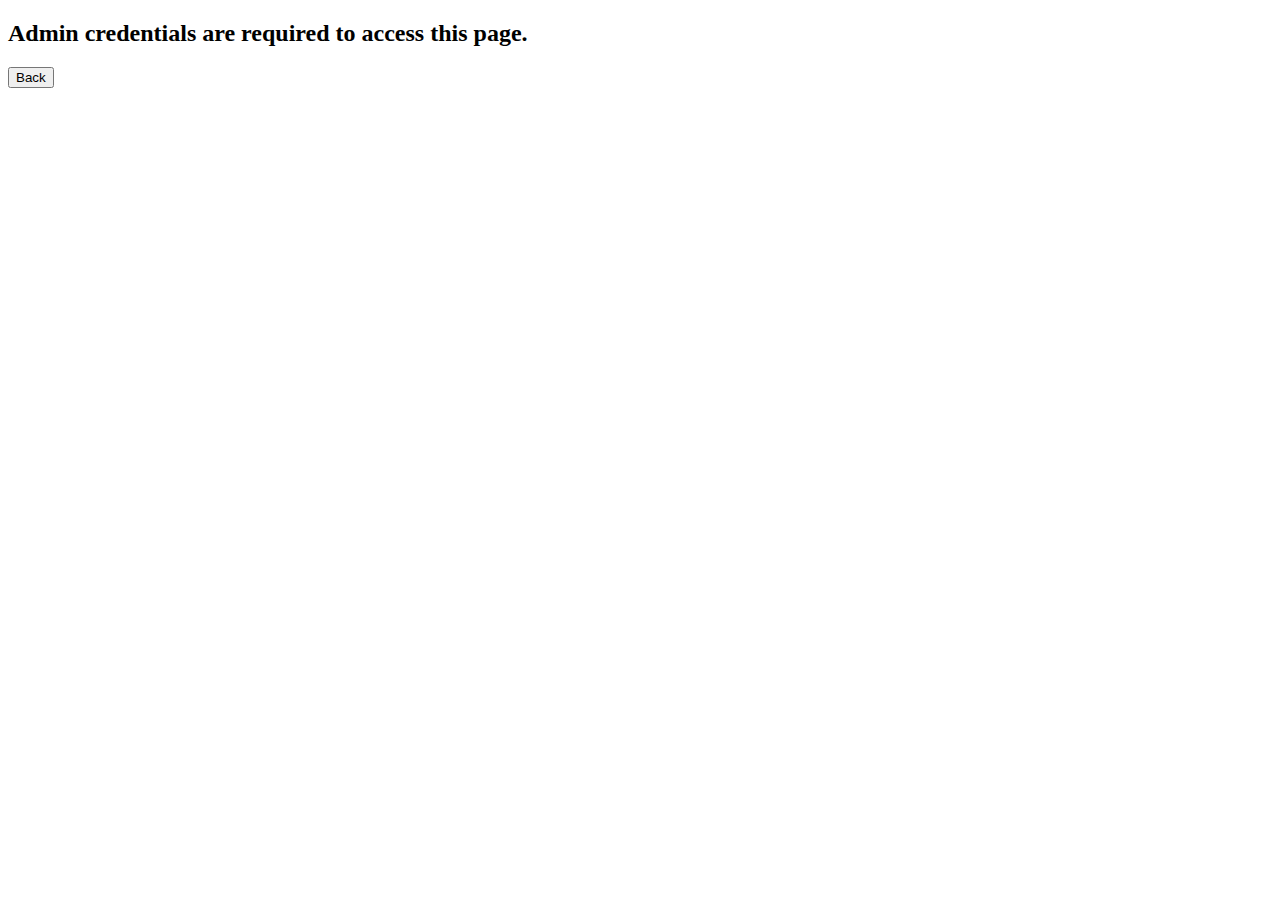
<file: UnauthorizedRequest.html>
﻿<!DOCTYPE html>
<html xmlns="http://www.w3.org/1999/xhtml">
<head>
    <title></title>
    <script>
    function goBack() {
        window.history.back()
    }
    </script>
</head>

<body>
    <h2>Admin credentials are required to access this page.</h2>
    <button onclick="goBack()">Back</button>
</body>
</html>
</file>
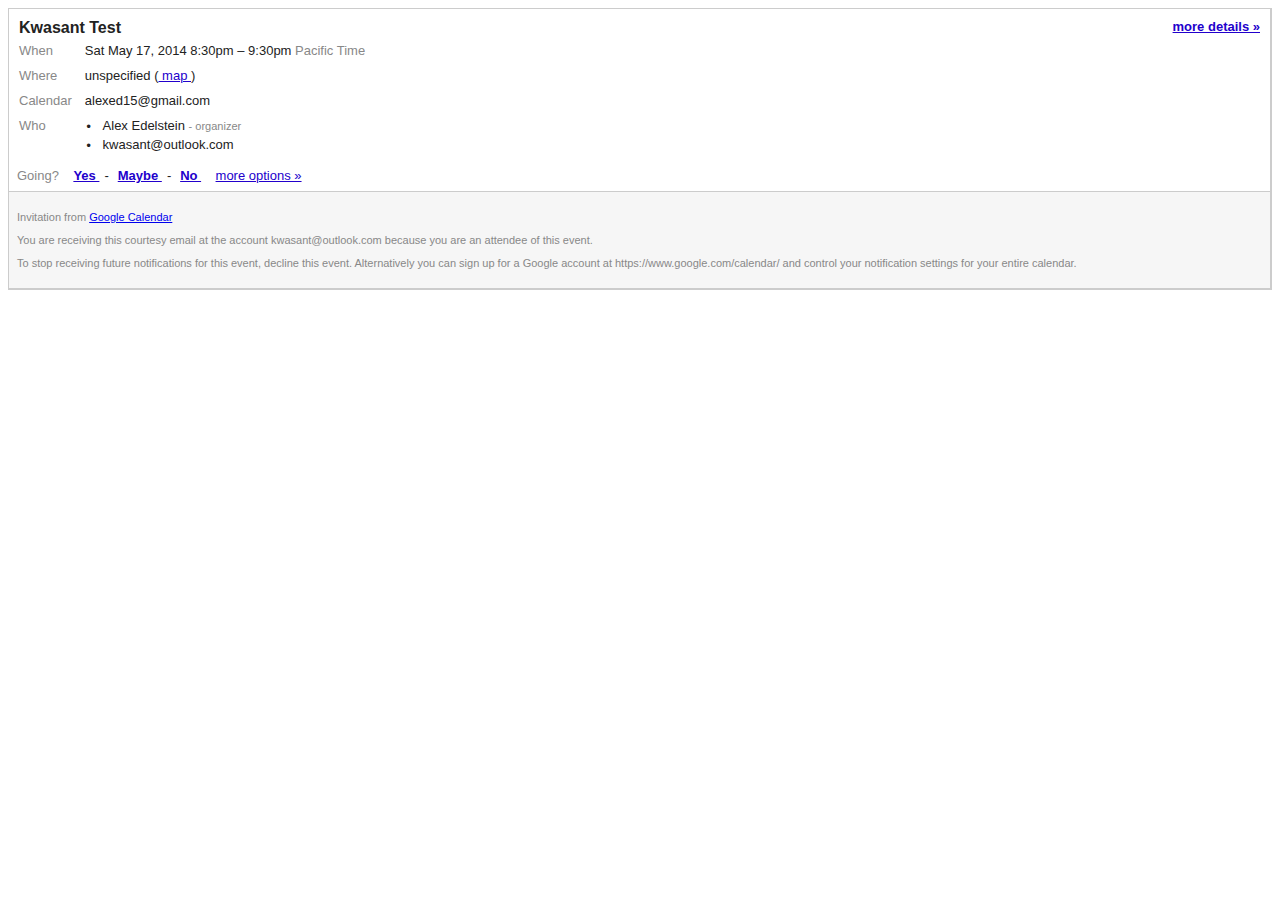
<file: Content/templates/googletemplate1.html>
﻿<!DOCTYPE html>
<html xmlns="http://www.w3.org/1999/xhtml">
<head>
    <title></title>
</head>
<body>
    <div style="">
        <table cellspacing="0" cellpadding="8" border="0" summary="" style="width:100%;font-family:Arial,Sans-serif;border:1px Solid #ccc;border-width:1px 2px 2px 1px;background-color:#fff;" itemscope itemtype="http://schema.org/Event">
            <tr>
                <td>
                    <meta itemprop="eventStatus" content="http://schema.org/EventScheduled" />
                    <div style="padding:2px">
                        <span itemprop="publisher" itemscope itemtype="http://schema.org/Organization">
                            <meta itemprop="name" content="Google Calendar" />
                        </span>
                        <meta itemprop="eventId/googleCalendar" content="7plq68uv2ufrc74gpb4t2o8g34" />
                        <div style="float:right;font-weight:bold;font-size:13px">
                            <a href="https://www.google.com/calendar/event?action=VIEW&amp;eid=N3BscTY4dXYydWZyYzc0Z3BiNHQybzhnMzQga3dhc2FudEBvdXRsb29rLmNvbQ&amp;tok=MTgjYWxleGVkMTVAZ21haWwuY29tMmRlZjBhN2ZiNWZjZDI0NTZkNDZiMTYxNDAwMmMyN2E2YjIzMDQ2Yw&amp;ctz=America/Los_Angeles&amp;hl=en" style="color:#20c;white-space:nowrap" itemprop="url">
                                more details &raquo;
                            </a>
                            <br>
                        </div>
                        <h3 style="padding:0 0 6px 0;margin:0;font-family:Arial,Sans-serif;font-size:16px;font-weight:bold;color:#222">
                            <span itemprop="name">
                                Kwasant Test
                            </span>
                        </h3>
                        <table cellpadding="0" cellspacing="0" border="0" summary="Event details">
                            <tr>
                                <td style="padding:0 1em 10px 0;font-family:Arial,Sans-serif;font-size:13px;color:#888;white-space:nowrap" valign="top">
                                    <div>
                                        <i style="font-style:normal">
                                            When
                                        </i>
                                    </div>
                                </td>
                                <td style="padding-bottom:10px;font-family:Arial,Sans-serif;font-size:13px;color:#222" valign="top">
                                    <time itemprop="startDate" datetime="20140518T033000Z">
                                    </time>
                                    <time itemprop="endDate" datetime="20140518T043000Z">
                                    </time>
                                    Sat May 17, 2014 8:30pm &ndash; 9:30pm <span style="color:#888">
                                        Pacific Time
                                    </span>
                                </td>
                            </tr>
                            <tr>
                                <td style="padding:0 1em 10px 0;font-family:Arial,Sans-serif;font-size:13px;color:#888;white-space:nowrap" valign="top">
                                    <div>
                                        <i style="font-style:normal">
                                            Where
                                        </i>
                                    </div>
                                </td>
                                <td style="padding-bottom:10px;font-family:Arial,Sans-serif;font-size:13px;color:#222" valign="top">
                                    <span itemprop="location" itemscope itemtype="http://schema.org/Place">
                                        <span itemprop="name">
                                            unspecified
                                        </span>
                                        <span dir="ltr">
                                            (<a href="http://maps.google.com/maps?q=fronm+gmail+standard&amp;hl=en" style="color:#20c;white-space:nowrap" target="_blank" itemprop="map">
                                                map
                                            </a>
                                            )
                                        </span>
                                    </span>
                                </td>
                            </tr>
                            <tr>
                                <td style="padding:0 1em 10px 0;font-family:Arial,Sans-serif;font-size:13px;color:#888;white-space:nowrap" valign="top">
                                    <div>
                                        <i style="font-style:normal">
                                            Calendar
                                        </i>
                                    </div>
                                </td>
                                <td style="padding-bottom:10px;font-family:Arial,Sans-serif;font-size:13px;color:#222" valign="top">
                                    alexed15@gmail.com
                                </td>
                            </tr>
                            <tr>
                                <td style="padding:0 1em 10px 0;font-family:Arial,Sans-serif;font-size:13px;color:#888;white-space:nowrap" valign="top">
                                    <div>
                                        <i style="font-style:normal">
                                            Who
                                        </i>
                                    </div>
                                </td>
                                <td style="padding-bottom:10px;font-family:Arial,Sans-serif;font-size:13px;color:#222" valign="top">
                                    <table cellspacing="0" cellpadding="0">
                                        <tr>
                                            <td style="padding-right:10px;font-family:Arial,Sans-serif;font-size:13px;color:#222">
                                                <span style="font-family:Courier New,monospace">
                                                    &#x2022;
                                                </span>
                                            </td>
                                            <td style="padding-right:10px;font-family:Arial,Sans-serif;font-size:13px;color:#222">
                                                <div>
                                                    <div style="margin:0 0 0.3em 0">
                                                        <span itemprop="attendee" itemscope itemtype="http://schema.org/Person">
                                                            <span itemprop="name">
                                                                Alex Edelstein
                                                            </span>
                                                            <meta itemprop="email" content="alexed15@gmail.com" />
                                                        </span>
                                                        <span style="font-size:11px;color:#888">
                                                            - organizer
                                                        </span>
                                                    </div>
                                                </div>
                                            </td>
                                        </tr>
                                        <tr>
                                            <td style="padding-right:10px;font-family:Arial,Sans-serif;font-size:13px;color:#222">
                                                <span style="font-family:Courier New,monospace">
                                                    &#x2022;
                                                </span>
                                            </td>
                                            <td style="padding-right:10px;font-family:Arial,Sans-serif;font-size:13px;color:#222">
                                                <div>
                                                    <div style="margin:0 0 0.3em 0">
                                                        <span itemprop="attendee" itemscope itemtype="http://schema.org/Person">
                                                            <span itemprop="name">
                                                                kwasant@outlook.com
                                                            </span>
                                                            <meta itemprop="email" content="kwasant@outlook.com" />
                                                        </span>
                                                    </div>
                                                </div>
                                            </td>
                                        </tr>
                                    </table>
                                </td>
                            </tr>
                        </table>
                    </div>
                    <p style="color:#222;font-size:13px;margin:0">
                        <span style="color:#888">
                            Going?&nbsp;&nbsp;&nbsp;
                        </span>
                        <wbr>
                        <strong>
                            <span itemprop="action" itemscope itemtype="http://schema.org/RsvpAction">
                                <meta itemprop="attendance" content="http://schema.org/RsvpAttendance/Yes" />
                                <span itemprop="handler" itemscope itemtype="http://schema.org/HttpActionHandler">
                                    <link itemprop="method" href="http://schema.org/HttpRequestMethod/GET" />
                                    <a href="https://www.google.com/calendar/event?action=RESPOND&amp;eid=N3BscTY4dXYydWZyYzc0Z3BiNHQybzhnMzQga3dhc2FudEBvdXRsb29rLmNvbQ&amp;rst=1&amp;tok=MTgjYWxleGVkMTVAZ21haWwuY29tMmRlZjBhN2ZiNWZjZDI0NTZkNDZiMTYxNDAwMmMyN2E2YjIzMDQ2Yw&amp;ctz=America/Los_Angeles&amp;hl=en" style="color:#20c;white-space:nowrap" itemprop="url">
                                        Yes
                                    </a>
                                </span>
                            </span>
                            <span style="margin:0 0.4em;font-weight:normal">
                                -
                            </span>
                            <span itemprop="action" itemscope itemtype="http://schema.org/RsvpAction">
                                <meta itemprop="attendance" content="http://schema.org/RsvpAttendance/Maybe" />
                                <span itemprop="handler" itemscope itemtype="http://schema.org/HttpActionHandler">
                                    <link itemprop="method" href="http://schema.org/HttpRequestMethod/GET" />
                                    <a href="https://www.google.com/calendar/event?action=RESPOND&amp;eid=N3BscTY4dXYydWZyYzc0Z3BiNHQybzhnMzQga3dhc2FudEBvdXRsb29rLmNvbQ&amp;rst=3&amp;tok=MTgjYWxleGVkMTVAZ21haWwuY29tMmRlZjBhN2ZiNWZjZDI0NTZkNDZiMTYxNDAwMmMyN2E2YjIzMDQ2Yw&amp;ctz=America/Los_Angeles&amp;hl=en" style="color:#20c;white-space:nowrap" itemprop="url">
                                        Maybe
                                    </a>
                                </span>
                            </span>
                            <span style="margin:0 0.4em;font-weight:normal">
                                -
                            </span>
                            <span itemprop="action" itemscope itemtype="http://schema.org/RsvpAction">
                                <meta itemprop="attendance" content="http://schema.org/RsvpAttendance/No" />
                                <span itemprop="handler" itemscope itemtype="http://schema.org/HttpActionHandler">
                                    <link itemprop="method" href="http://schema.org/HttpRequestMethod/GET" />
                                    <a href="https://www.google.com/calendar/event?action=RESPOND&amp;eid=N3BscTY4dXYydWZyYzc0Z3BiNHQybzhnMzQga3dhc2FudEBvdXRsb29rLmNvbQ&amp;rst=2&amp;tok=MTgjYWxleGVkMTVAZ21haWwuY29tMmRlZjBhN2ZiNWZjZDI0NTZkNDZiMTYxNDAwMmMyN2E2YjIzMDQ2Yw&amp;ctz=America/Los_Angeles&amp;hl=en" style="color:#20c;white-space:nowrap" itemprop="url">
                                        No
                                    </a>
                                </span>
                            </span>
                        </strong>
                        &nbsp;&nbsp;&nbsp;&nbsp;<wbr>
                        <a href="https://www.google.com/calendar/event?action=VIEW&amp;eid=N3BscTY4dXYydWZyYzc0Z3BiNHQybzhnMzQga3dhc2FudEBvdXRsb29rLmNvbQ&amp;tok=MTgjYWxleGVkMTVAZ21haWwuY29tMmRlZjBhN2ZiNWZjZDI0NTZkNDZiMTYxNDAwMmMyN2E2YjIzMDQ2Yw&amp;ctz=America/Los_Angeles&amp;hl=en" style="color:#20c;white-space:nowrap" itemprop="url">
                            more options &raquo;
                        </a>
                    </p>
                </td>
            </tr>
            <tr>
                <td style="background-color:#f6f6f6;color:#888;border-top:1px Solid #ccc;font-family:Arial,Sans-serif;font-size:11px">
                    <p>
                        Invitation from <a href="https://www.google.com/calendar/" target="_blank" style="">
                            Google Calendar
                        </a>
                    </p>
                    <p>
                        You are receiving this courtesy email at the account kwasant@outlook.com because you are an attendee of this event.
                    </p>
                    <p>
                        To stop receiving future notifications for this event, decline this event. Alternatively you can sign up for a Google account at https://www.google.com/calendar/ and control your notification settings for your entire calendar.
                    </p>
                </td>
            </tr>
        </table>
    </div>

</body>
</html>
</file>
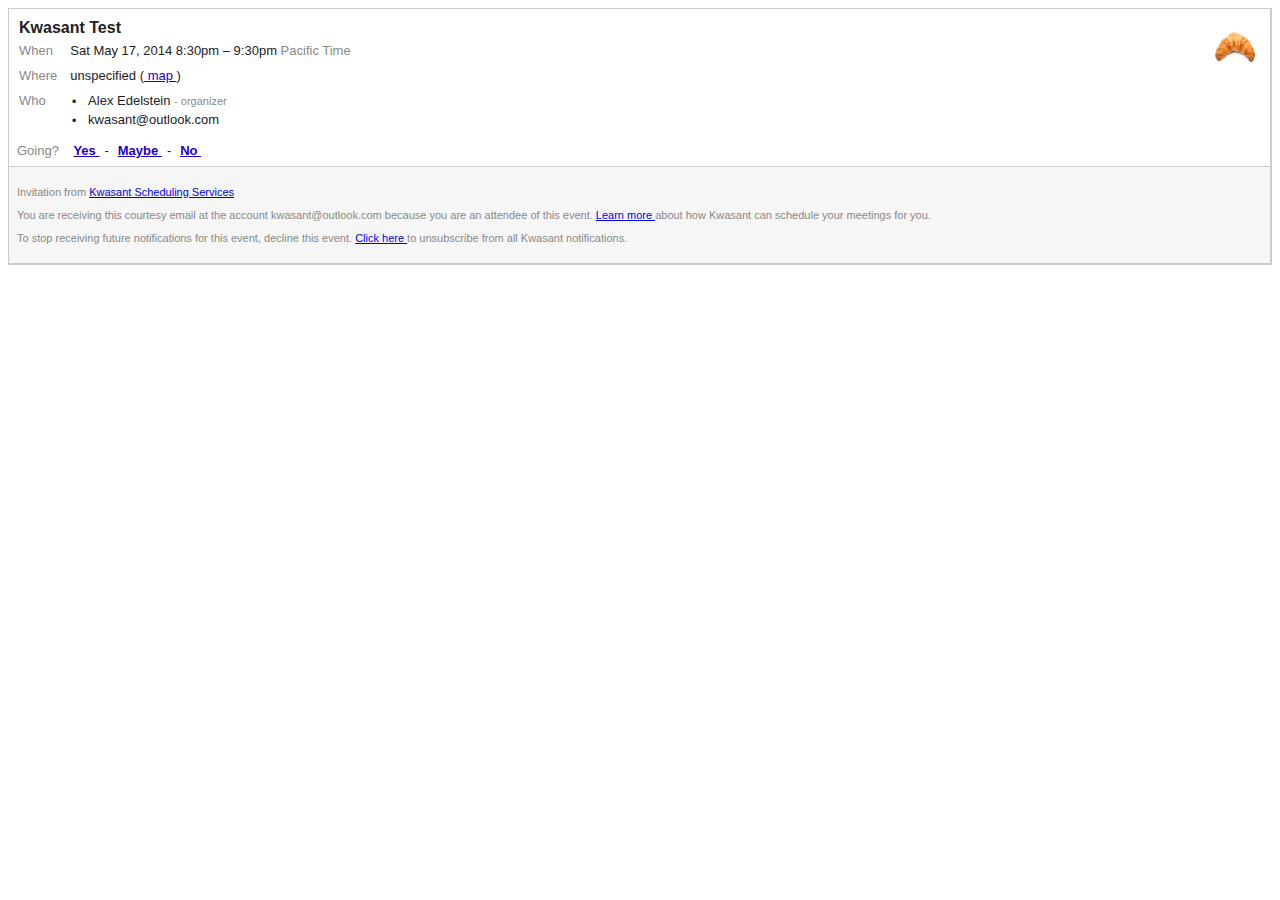
<file: Content/templates/inline_html_template_v1.html>
﻿<!DOCTYPE html>
<html xmlns="http://www.w3.org/1999/xhtml">
<head>
    <title></title>
</head>
<body>
    <div style="">
        <table cellspacing="0" cellpadding="8" border="0" summary="" style="width:100%;font-family:Arial,Sans-serif;border:1px Solid #ccc;border-width:1px 2px 2px 1px;background-color:#fff;" itemscope itemtype="http://schema.org/Event">
            <tr>
                <td>
                    <meta itemprop="eventStatus" content="http://schema.org/EventScheduled" />
                    <div style="padding:2px">
                        <span itemprop="publisher" itemscope itemtype="http://schema.org/Organization">
                            <meta itemprop="name" content="Kwasant Calendar" />
                        </span>
                        <meta itemprop="eventId/kwasantCalendar" content="" />
                        <div style="float:right;font-weight:bold;font-size:13px">

                            <img src="../img/perfect-krawsant.jpg" height="50" width="50" />
                       
                         
                        </div>
                        <h3 style="padding:0 0 6px 0;margin:0;font-family:Arial,Sans-serif;font-size:16px;font-weight:bold;color:#222">
                            <span itemprop="name">
                                Kwasant Test
                            </span>
                        </h3>
                        <table cellpadding="0" cellspacing="0" border="0" summary="Event details">
                            <tr>
                                <td style="padding:0 1em 10px 0;font-family:Arial,Sans-serif;font-size:13px;color:#888;white-space:nowrap" valign="top">
                                    <div>
                                        <i style="font-style:normal">
                                            When
                                        </i>
                                    </div>
                                </td>
                                <td style="padding-bottom:10px;font-family:Arial,Sans-serif;font-size:13px;color:#222" valign="top">
                                    <time itemprop="startDate" datetime="20140518T033000Z">
                                    </time>
                                    <time itemprop="endDate" datetime="20140518T043000Z">
                                    </time>
                                    Sat May 17, 2014 8:30pm &ndash; 9:30pm <span style="color:#888">
                                        Pacific Time
                                    </span>
                                </td>
                            </tr>
                            <tr>
                                <td style="padding:0 1em 10px 0;font-family:Arial,Sans-serif;font-size:13px;color:#888;white-space:nowrap" valign="top">
                                    <div>
                                        <i style="font-style:normal">
                                            Where
                                        </i>
                                    </div>
                                </td>
                                <td style="padding-bottom:10px;font-family:Arial,Sans-serif;font-size:13px;color:#222" valign="top">
                                    <span itemprop="location" itemscope itemtype="http://schema.org/Place">
                                        <span itemprop="name">
                                            unspecified
                                        </span>
                                        <span dir="ltr">
                                            (<a href="http://maps.google.com/maps?q=fronm+gmail+standard&amp;hl=en" style="color:#20c;white-space:nowrap" target="_blank" itemprop="map">
                                                map
                                            </a>
                                            )
                                        </span>
                                    </span>
                                </td>
                            </tr>
                            
                            <tr>
                                <td style="padding:0 1em 10px 0;font-family:Arial,Sans-serif;font-size:13px;color:#888;white-space:nowrap" valign="top">
                                    <div>
                                        <i style="font-style:normal">
                                            Who
                                        </i>
                                    </div>
                                </td>
                                <td style="padding-bottom:10px;font-family:Arial,Sans-serif;font-size:13px;color:#222" valign="top">
                                    <table cellspacing="0" cellpadding="0">
                                        <tr>
                                            <td style="padding-right:10px;font-family:Arial,Sans-serif;font-size:13px;color:#222">
                                                <span style="font-family:Courier New,monospace">
                                                    &#x2022;
                                                </span>
                                            </td>
                                            <td style="padding-right:10px;font-family:Arial,Sans-serif;font-size:13px;color:#222">
                                                <div>
                                                    <div style="margin:0 0 0.3em 0">
                                                        <span itemprop="attendee" itemscope itemtype="http://schema.org/Person">
                                                            <span itemprop="name">
                                                                Alex Edelstein
                                                            </span>
                                                            <meta itemprop="email" content="alexed15@gmail.com" />
                                                        </span>
                                                        <span style="font-size:11px;color:#888">
                                                            - organizer
                                                        </span>
                                                    </div>
                                                </div>
                                            </td>
                                        </tr>
                                        <tr>
                                            <td style="padding-right:10px;font-family:Arial,Sans-serif;font-size:13px;color:#222">
                                                <span style="font-family:Courier New,monospace">
                                                    &#x2022;
                                                </span>
                                            </td>
                                            <td style="padding-right:10px;font-family:Arial,Sans-serif;font-size:13px;color:#222">
                                                <div>
                                                    <div style="margin:0 0 0.3em 0">
                                                        <span itemprop="attendee" itemscope itemtype="http://schema.org/Person">
                                                            <span itemprop="name">
                                                                kwasant@outlook.com
                                                            </span>
                                                            <meta itemprop="email" content="kwasant@outlook.com" />
                                                        </span>
                                                    </div>
                                                </div>
                                            </td>
                                        </tr>
                                    </table>
                                </td>
                            </tr>
                        </table>
                    </div>
                    <p style="color:#222;font-size:13px;margin:0">
                        <span style="color:#888">
                            Going?&nbsp;&nbsp;&nbsp;
                        </span>
                        <wbr>
                        <strong>
                            <span itemprop="action" itemscope itemtype="http://schema.org/RsvpAction">
                                <meta itemprop="attendance" content="http://schema.org/RsvpAttendance/Yes" />
                                <span itemprop="handler" itemscope itemtype="http://schema.org/HttpActionHandler">
                                    <link itemprop="method" href="http://schema.org/HttpRequestMethod/GET" />
                                    <a href="https://www.kwasant.com/calendar/event?action=RESPOND&amp;eid=N3BscTY4dXYydWZyYzc0Z3BiNHQybzhnMzQga3dhc2FudEBvdXRsb29rLmNvbQ&amp;rst=1&amp;tok=MTgjYWxleGVkMTVAZ21haWwuY29tMmRlZjBhN2ZiNWZjZDI0NTZkNDZiMTYxNDAwMmMyN2E2YjIzMDQ2Yw&amp;ctz=America/Los_Angeles&amp;hl=en" style="color:#20c;white-space:nowrap" itemprop="url">
                                        Yes
                                    </a>
                                </span>
                            </span>
                            <span style="margin:0 0.4em;font-weight:normal">
                                -
                            </span>
                            <span itemprop="action" itemscope itemtype="http://schema.org/RsvpAction">
                                <meta itemprop="attendance" content="http://schema.org/RsvpAttendance/Maybe" />
                                <span itemprop="handler" itemscope itemtype="http://schema.org/HttpActionHandler">
                                    <link itemprop="method" href="http://schema.org/HttpRequestMethod/GET" />
                                    <a href="https://www.kwasant.com/calendar/event?action=RESPOND&amp;eid=N3BscTY4dXYydWZyYzc0Z3BiNHQybzhnMzQga3dhc2FudEBvdXRsb29rLmNvbQ&amp;rst=3&amp;tok=MTgjYWxleGVkMTVAZ21haWwuY29tMmRlZjBhN2ZiNWZjZDI0NTZkNDZiMTYxNDAwMmMyN2E2YjIzMDQ2Yw&amp;ctz=America/Los_Angeles&amp;hl=en" style="color:#20c;white-space:nowrap" itemprop="url">
                                        Maybe
                                    </a>
                                </span>
                            </span>
                            <span style="margin:0 0.4em;font-weight:normal">
                                -
                            </span>
                            <span itemprop="action" itemscope itemtype="http://schema.org/RsvpAction">
                                <meta itemprop="attendance" content="http://schema.org/RsvpAttendance/No" />
                                <span itemprop="handler" itemscope itemtype="http://schema.org/HttpActionHandler">
                                    <link itemprop="method" href="http://schema.org/HttpRequestMethod/GET" />
                                    <a href="https://www.kwasant.com/calendar/event?action=RESPOND&amp;eid=N3BscTY4dXYydWZyYzc0Z3BiNHQybzhnMzQga3dhc2FudEBvdXRsb29rLmNvbQ&amp;rst=2&amp;tok=MTgjYWxleGVkMTVAZ21haWwuY29tMmRlZjBhN2ZiNWZjZDI0NTZkNDZiMTYxNDAwMmMyN2E2YjIzMDQ2Yw&amp;ctz=America/Los_Angeles&amp;hl=en" style="color:#20c;white-space:nowrap" itemprop="url">
                                        No
                                    </a>
                                </span>
                            </span>
                        </strong>
                        &nbsp;&nbsp;&nbsp;&nbsp;<wbr>
                        
                    </p>
                </td>
            </tr>
            <tr>
                <td style="background-color:#f6f6f6;color:#888;border-top:1px Solid #ccc;font-family:Arial,Sans-serif;font-size:11px">
                    <p>
                        Invitation from <a href="https://www.kwasant.com/template_invite/" target="_blank" style="">
                            Kwasant Scheduling Services 
                        </a>
                    </p>
                    <p>
                        You are receiving this courtesy email at the account kwasant@outlook.com because you are an attendee of this event. 
                        <a href="https://www.kwasant.com/template_learnmore/" target="_blank" style="">Learn more </a> about how Kwasant can schedule your meetings for you.
</p>
                    <p>
                        To stop receiving future notifications for this event, decline this event. <a href="https://www.kwasant.com/template_unsubscribe/" target="_blank" style="">Click here </a> to unsubscribe from all Kwasant notifications. </p>
                </td>
            </tr>
        </table>
    </div>

</body>
</html>
</file>
